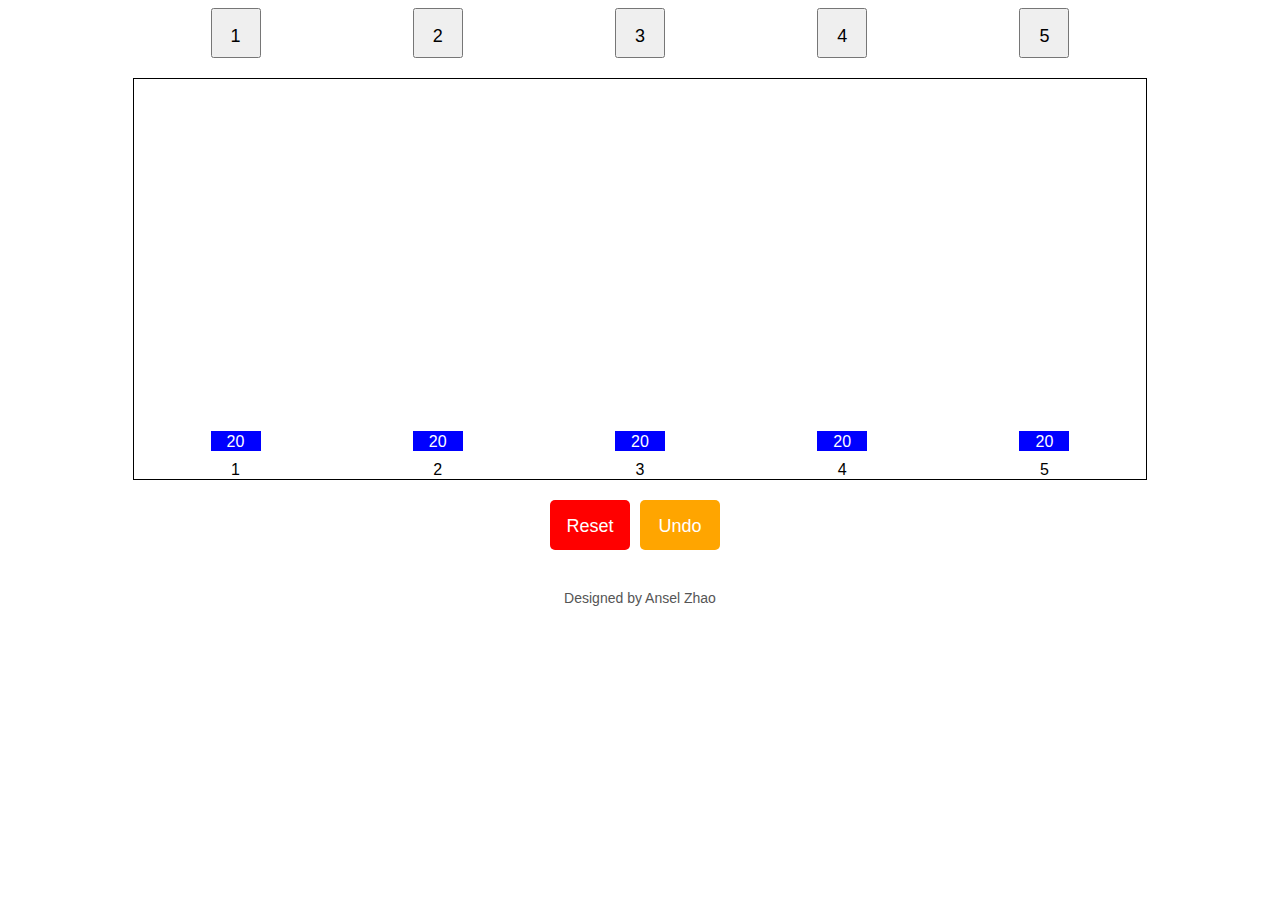
<file: index.html>
<!DOCTYPE html>
<html lang="en">
<head>
    <meta charset="UTF-8">
    <meta name="viewport" content="width=device-width, initial-scale=1.0">
    <title>Interactive Bar Chart</title>
    <style>
        body {
            display: flex;
            flex-direction: column;
            align-items: center;
            font-family: Arial, sans-serif;
        }

        .buttons {
            margin-bottom: 20px;
            display: flex;
            justify-content: space-around;
            width: 80%;
        }

        .button {
            width: 50px;
            height: 50px;
            margin: 0 10px;
            font-size: 18px;
            text-align: center;
            line-height: 50px;
            cursor: pointer;
        }

        .chart {
            display: flex;
            justify-content: space-around;
            width: 80%;
            height: 400px;
            border: 1px solid #000;
            align-items: flex-end;
            margin-bottom: 20px;
        }

        .bar-container {
            display: flex;
            flex-direction: column;
            align-items: center;
            position: relative;
        }

        .bar {
            width: 50px;
            background-color: blue;
            transition: height 0.3s ease;
            height: 20px; /* Initial height */
            display: flex;
            align-items: flex-end;
            justify-content: center;
            color: white;
            font-size: 16px;
        }

        .label {
            margin-top: 10px;
            text-align: center;
        }

        .control-buttons {
            display: flex;
            margin-bottom: 20px;
        }

        .reset, .undo {
            width: 80px;
            height: 50px;
            font-size: 18px;
            text-align: center;
            line-height: 50px;
            cursor: pointer;
            color: white;
            border: none;
            border-radius: 5px;
            margin-right: 10px;
        }

        .reset {
            background-color: red;
        }

        .undo {
            background-color: orange;
        }

        .footer {
            margin-top: 20px;
            font-size: 14px;
            color: #555;
        }
    </style>
</head>
<body>
    <div class="buttons">
        <button id="btn1" class="button">1</button>
        <button id="btn2" class="button">2</button>
        <button id="btn3" class="button">3</button>
        <button id="btn4" class="button">4</button>
        <button id="btn5" class="button">5</button>
    </div>
    <div class="chart">
        <div class="bar-container">
            <div id="bar1" class="bar"><span id="score1">20</span></div>
            <div class="label">1</div>
        </div>
        <div class="bar-container">
            <div id="bar2" class="bar"><span id="score2">20</span></div>
            <div class="label">2</div>
        </div>
        <div class="bar-container">
            <div id="bar3" class="bar"><span id="score3">20</span></div>
            <div class="label">3</div>
        </div>
        <div class="bar-container">
            <div id="bar4" class="bar"><span id="score4">20</span></div>
            <div class="label">4</div>
        </div>
        <div class="bar-container">
            <div id="bar5" class="bar"><span id="score5">20</span></div>
            <div class="label">5</div>
        </div>
    </div>
    <div class="control-buttons">
        <button id="reset" class="reset">Reset</button>
        <button id="undo" class="undo">Undo</button>
    </div>
    <div class="footer">Designed by Ansel Zhao</div>
    <script>
        const buttons = document.querySelectorAll('.button');
        let isTransitioning = false;
        let history = [];

        buttons.forEach(button => {
            button.addEventListener('click', () => {
                if (!isTransitioning) {
                    increaseHeight(button.id.replace('btn', 'bar'), button.id.replace('btn', 'score'));
                }
            });
        });

        document.getElementById('reset').addEventListener('click', resetBars);
        document.getElementById('undo').addEventListener('click', undoLastAction);

        function increaseHeight(barId, scoreId) {
            isTransitioning = true;
            const bar = document.getElementById(barId);
            const score = document.getElementById(scoreId);
            let currentHeight = parseInt(window.getComputedStyle(bar).height);
            let newHeight = currentHeight + 20;
            bar.style.height = newHeight + 'px';
            score.textContent = newHeight;

            // Save the action in history
            history.push({ barId, previousHeight: currentHeight });

            setTimeout(() => {
                isTransitioning = false;
            }, 300); // Match this time to the transition duration in CSS
        }

        function resetBars() {
            const bars = ['bar1', 'bar2', 'bar3', 'bar4', 'bar5'];
            const scores = ['score1', 'score2', 'score3', 'score4', 'score5'];
            bars.forEach((barId, index) => {
                const bar = document.getElementById(barId);
                const score = document.getElementById(scores[index]);
                bar.style.height = '20px';
                score.textContent = '20';
            });

            // Clear the history
            history = [];
        }

        function undoLastAction() {
            if (history.length === 0) return;

            const lastAction = history.pop();
            const bar = document.getElementById(lastAction.barId);
            const score = bar.querySelector('span');
            bar.style.height = lastAction.previousHeight + 'px';
            score.textContent = lastAction.previousHeight;
        }
    </script>
</body>
</html>
</file>
